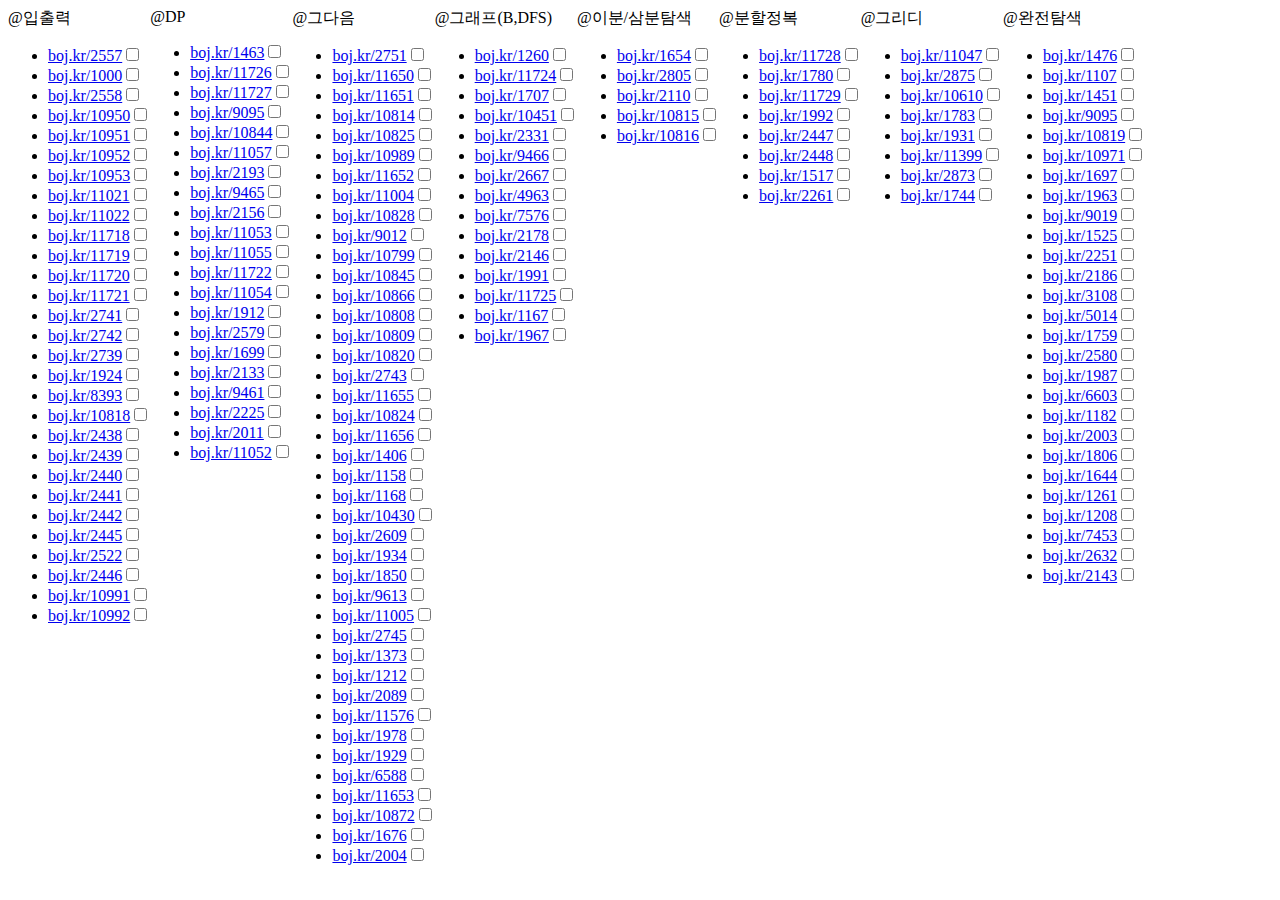
<file: index.html>
<!DOCTYPE HTML>
<html>
    <head>
        <meta charset="utf-8">
        <title>Algorithm URL</title> 
        <link rel="stylesheet" href="url.css"/>
    </head>
    <body>
        <div class = "links">
            <div>
                @입출력
            
            <ul class="sublinks">
                <li>boj.kr/2557</li>
                <li>boj.kr/1000</li>
                <li>boj.kr/2558</li>
                <li>boj.kr/10950</li>
                <li>boj.kr/10951</li>
                <li>boj.kr/10952</li>
                <li>boj.kr/10953</li>
                <li>boj.kr/11021</li>
                <li>boj.kr/11022</li>
                <li>boj.kr/11718</li>
                <li>boj.kr/11719</li>
                <li>boj.kr/11720</li>
                <li>boj.kr/11721</li>
                <li>boj.kr/2741</li>
                <li>boj.kr/2742</li>
                <li>boj.kr/2739</li>
                <li>boj.kr/1924</li>
                <li>boj.kr/8393</li>
                <li>boj.kr/10818</li>
                <li>boj.kr/2438</li>
                <li>boj.kr/2439</li>
                <li>boj.kr/2440</li>
                <li>boj.kr/2441</li>
                <li>boj.kr/2442</li>
                <li>boj.kr/2445</li>
                <li>boj.kr/2522</li>
                <li>boj.kr/2446</li>
                <li>boj.kr/10991</li>
                <li>boj.kr/10992</li>
            </ul></div>
            <div>
                @DP
            
            <ul class="sublinks">
                <li>boj.kr/1463</li>
                <li>boj.kr/11726</li>
                <li>boj.kr/11727</li>
                <li>boj.kr/9095</li>
                <li>boj.kr/10844</li>
                <li>boj.kr/11057</li>
                <li>boj.kr/2193</li>
                <li>boj.kr/9465</li>
                <li>boj.kr/2156</li>
                <li>boj.kr/11053</li>
                <li>boj.kr/11055</li>
                <li>boj.kr/11722</li>
                <li>boj.kr/11054</li>
                <li>boj.kr/1912</li>
                <li>boj.kr/2579</li>
                <li>boj.kr/1699</li>
                <li>boj.kr/2133</li>
                <li>boj.kr/9461</li>
                <li>boj.kr/2225</li>
                <li>boj.kr/2011</li>
                <li>boj.kr/11052</li>
            </ul></div>


            <div>
                @그다음
            
            <ul class="sublinks">
                <li>boj.kr/2751</li>
                <li>boj.kr/11650</li>
                <li>boj.kr/11651</li>
                <li>boj.kr/10814</li>
                <li>boj.kr/10825</li>
                <li>boj.kr/10989</li>
                <li>boj.kr/11652</li>
                <li>boj.kr/11004</li>
                <li>boj.kr/10828</li>
                <li>boj.kr/9012</li>
                <li>boj.kr/10799</li>
                <li>boj.kr/10845</li>
                <li>boj.kr/10866</li>
                <li>boj.kr/10808</li>
                <li>boj.kr/10809</li>
                <li>boj.kr/10820</li>
                <li>boj.kr/2743</li>
                <li>boj.kr/11655</li>
                <li>boj.kr/10824</li>
                <li>boj.kr/11656</li>
                <li>boj.kr/1406</li>
                <li>boj.kr/1158</li>
                <li>boj.kr/1168</li>
                <li>boj.kr/10430</li>
                <li>boj.kr/2609</li>
                <li>boj.kr/1934</li>
                <li>boj.kr/1850</li>
                <li>boj.kr/9613</li>
                <li>boj.kr/11005</li>
                <li>boj.kr/2745</li>
                <li>boj.kr/1373</li>
                <li>boj.kr/1212</li>
                <li>boj.kr/2089</li>
                <li>boj.kr/11576</li>
                <li>boj.kr/1978</li>
                <li>boj.kr/1929</li>
                <li>boj.kr/6588</li>
                <li>boj.kr/11653</li>
                <li>boj.kr/10872</li>
                <li>boj.kr/1676</li>
                <li>boj.kr/2004</li>
            </ul></div>

        
            <div>
                @그래프(B,DFS)
           
            <ul class="sublinks">
                <li>boj.kr/1260</li>
                <li>boj.kr/11724</li>
                <li>boj.kr/1707</li>
                <li>boj.kr/10451</li>
                <li>boj.kr/2331</li>
                <li>boj.kr/9466</li>
                <li>boj.kr/2667</li>
                <li>boj.kr/4963</li>
                <li>boj.kr/7576</li>
                <li>boj.kr/2178</li>
                <li>boj.kr/2146</li>
                <li>boj.kr/1991</li>
                <li>boj.kr/11725</li>
                <li>boj.kr/1167</li>
                <li>boj.kr/1967</li>
            </ul> </div>

            <div>
                @이분/삼분탐색
            
            <ul class="sublinks">
                <li>boj.kr/1654</li>
                <li>boj.kr/2805</li>
                <li>boj.kr/2110</li>
                <li>boj.kr/10815</li>
                <li>boj.kr/10816</li>
            </ul></div>
            <div>
                @분할정복
            
            <ul class="sublinks">
                <li>boj.kr/11728</li>
                <li>boj.kr/1780</li>
                <li>boj.kr/11729</li>
                <li>boj.kr/1992</li>
                <li>boj.kr/2447</li>
                <li>boj.kr/2448</li>
                <li>boj.kr/1517</li>
                <li>boj.kr/2261</li>
            </ul></div>
            <div>@그리디
            <ul class="sublinks">
                <li>boj.kr/11047</li>
                <li>boj.kr/2875</li>
                <li>boj.kr/10610</li>
                <li>boj.kr/1783</li>
                <li>boj.kr/1931</li>
                <li>boj.kr/11399</li>
                <li>boj.kr/2873</li>
                <li>boj.kr/1744</li>
            </ul></div>
            <div>@완전탐색
            <ul class="sublinks">
                <li>boj.kr/1476</li>
                <li>boj.kr/1107</li>
                <li>boj.kr/1451</li>
                <li>boj.kr/9095</li>
                <li>boj.kr/10819</li>
                <li>boj.kr/10971</li>
                <li>boj.kr/1697</li>
                <li>boj.kr/1963</li>
                <li>boj.kr/9019</li>
                <li>boj.kr/1525</li>
                <li>boj.kr/2251</li>
                <li>boj.kr/2186</li>
                <li>boj.kr/3108</li>
                <li>boj.kr/5014</li>
                <li>boj.kr/1759</li>
                <li>boj.kr/2580</li>
                <li>boj.kr/1987</li>
                <li>boj.kr/6603</li>
                <li>boj.kr/1182</li>
                <li>boj.kr/2003</li>
                <li>boj.kr/1806</li>
                <li>boj.kr/1644</li>
                <li>boj.kr/1261</li>
                <li>boj.kr/1208</li>
                <li>boj.kr/7453</li>
                <li>boj.kr/2632</li>
                <li>boj.kr/2143</li>
            </ul></div>
        </div>
        <script src="makeUrl.js"></script>
    </body>
</html>
</file>
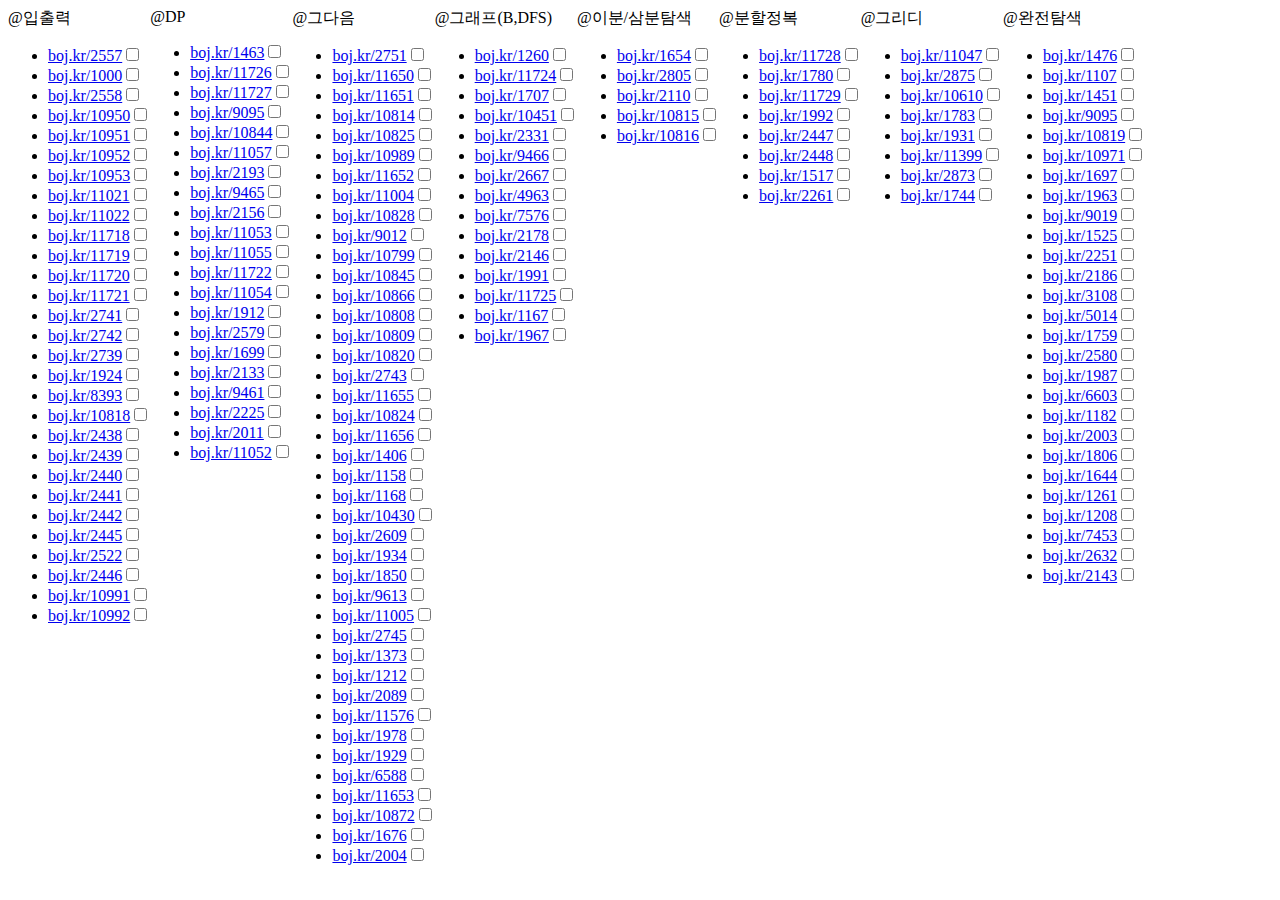
<file: url.html>
<!DOCTYPE HTML>
<html>
    <head>
        <meta charset="utf-8">
        <title>Algorithm URL</title> 
        <link rel="stylesheet" href="url.css"/>
    </head>
    <body>
        <div class = "links">
            <div>
                @입출력
            
            <ul class="sublinks">
                <li>boj.kr/2557</li>
                <li>boj.kr/1000</li>
                <li>boj.kr/2558</li>
                <li>boj.kr/10950</li>
                <li>boj.kr/10951</li>
                <li>boj.kr/10952</li>
                <li>boj.kr/10953</li>
                <li>boj.kr/11021</li>
                <li>boj.kr/11022</li>
                <li>boj.kr/11718</li>
                <li>boj.kr/11719</li>
                <li>boj.kr/11720</li>
                <li>boj.kr/11721</li>
                <li>boj.kr/2741</li>
                <li>boj.kr/2742</li>
                <li>boj.kr/2739</li>
                <li>boj.kr/1924</li>
                <li>boj.kr/8393</li>
                <li>boj.kr/10818</li>
                <li>boj.kr/2438</li>
                <li>boj.kr/2439</li>
                <li>boj.kr/2440</li>
                <li>boj.kr/2441</li>
                <li>boj.kr/2442</li>
                <li>boj.kr/2445</li>
                <li>boj.kr/2522</li>
                <li>boj.kr/2446</li>
                <li>boj.kr/10991</li>
                <li>boj.kr/10992</li>
            </ul></div>
            <div>
                @DP
            
            <ul class="sublinks">
                <li>boj.kr/1463</li>
                <li>boj.kr/11726</li>
                <li>boj.kr/11727</li>
                <li>boj.kr/9095</li>
                <li>boj.kr/10844</li>
                <li>boj.kr/11057</li>
                <li>boj.kr/2193</li>
                <li>boj.kr/9465</li>
                <li>boj.kr/2156</li>
                <li>boj.kr/11053</li>
                <li>boj.kr/11055</li>
                <li>boj.kr/11722</li>
                <li>boj.kr/11054</li>
                <li>boj.kr/1912</li>
                <li>boj.kr/2579</li>
                <li>boj.kr/1699</li>
                <li>boj.kr/2133</li>
                <li>boj.kr/9461</li>
                <li>boj.kr/2225</li>
                <li>boj.kr/2011</li>
                <li>boj.kr/11052</li>
            </ul></div>


            <div>
                @그다음
            
            <ul class="sublinks">
                <li>boj.kr/2751</li>
                <li>boj.kr/11650</li>
                <li>boj.kr/11651</li>
                <li>boj.kr/10814</li>
                <li>boj.kr/10825</li>
                <li>boj.kr/10989</li>
                <li>boj.kr/11652</li>
                <li>boj.kr/11004</li>
                <li>boj.kr/10828</li>
                <li>boj.kr/9012</li>
                <li>boj.kr/10799</li>
                <li>boj.kr/10845</li>
                <li>boj.kr/10866</li>
                <li>boj.kr/10808</li>
                <li>boj.kr/10809</li>
                <li>boj.kr/10820</li>
                <li>boj.kr/2743</li>
                <li>boj.kr/11655</li>
                <li>boj.kr/10824</li>
                <li>boj.kr/11656</li>
                <li>boj.kr/1406</li>
                <li>boj.kr/1158</li>
                <li>boj.kr/1168</li>
                <li>boj.kr/10430</li>
                <li>boj.kr/2609</li>
                <li>boj.kr/1934</li>
                <li>boj.kr/1850</li>
                <li>boj.kr/9613</li>
                <li>boj.kr/11005</li>
                <li>boj.kr/2745</li>
                <li>boj.kr/1373</li>
                <li>boj.kr/1212</li>
                <li>boj.kr/2089</li>
                <li>boj.kr/11576</li>
                <li>boj.kr/1978</li>
                <li>boj.kr/1929</li>
                <li>boj.kr/6588</li>
                <li>boj.kr/11653</li>
                <li>boj.kr/10872</li>
                <li>boj.kr/1676</li>
                <li>boj.kr/2004</li>
            </ul></div>

        
            <div>
                @그래프(B,DFS)
           
            <ul class="sublinks">
                <li>boj.kr/1260</li>
                <li>boj.kr/11724</li>
                <li>boj.kr/1707</li>
                <li>boj.kr/10451</li>
                <li>boj.kr/2331</li>
                <li>boj.kr/9466</li>
                <li>boj.kr/2667</li>
                <li>boj.kr/4963</li>
                <li>boj.kr/7576</li>
                <li>boj.kr/2178</li>
                <li>boj.kr/2146</li>
                <li>boj.kr/1991</li>
                <li>boj.kr/11725</li>
                <li>boj.kr/1167</li>
                <li>boj.kr/1967</li>
            </ul> </div>

            <div>
                @이분/삼분탐색
            
            <ul class="sublinks">
                <li>boj.kr/1654</li>
                <li>boj.kr/2805</li>
                <li>boj.kr/2110</li>
                <li>boj.kr/10815</li>
                <li>boj.kr/10816</li>
            </ul></div>
            <div>
                @분할정복
            
            <ul class="sublinks">
                <li>boj.kr/11728</li>
                <li>boj.kr/1780</li>
                <li>boj.kr/11729</li>
                <li>boj.kr/1992</li>
                <li>boj.kr/2447</li>
                <li>boj.kr/2448</li>
                <li>boj.kr/1517</li>
                <li>boj.kr/2261</li>
            </ul></div>
            <div>@그리디
            <ul class="sublinks">
                <li>boj.kr/11047</li>
                <li>boj.kr/2875</li>
                <li>boj.kr/10610</li>
                <li>boj.kr/1783</li>
                <li>boj.kr/1931</li>
                <li>boj.kr/11399</li>
                <li>boj.kr/2873</li>
                <li>boj.kr/1744</li>
            </ul></div>
            <div>@완전탐색
            <ul class="sublinks">
                <li>boj.kr/1476</li>
                <li>boj.kr/1107</li>
                <li>boj.kr/1451</li>
                <li>boj.kr/9095</li>
                <li>boj.kr/10819</li>
                <li>boj.kr/10971</li>
                <li>boj.kr/1697</li>
                <li>boj.kr/1963</li>
                <li>boj.kr/9019</li>
                <li>boj.kr/1525</li>
                <li>boj.kr/2251</li>
                <li>boj.kr/2186</li>
                <li>boj.kr/3108</li>
                <li>boj.kr/5014</li>
                <li>boj.kr/1759</li>
                <li>boj.kr/2580</li>
                <li>boj.kr/1987</li>
                <li>boj.kr/6603</li>
                <li>boj.kr/1182</li>
                <li>boj.kr/2003</li>
                <li>boj.kr/1806</li>
                <li>boj.kr/1644</li>
                <li>boj.kr/1261</li>
                <li>boj.kr/1208</li>
                <li>boj.kr/7453</li>
                <li>boj.kr/2632</li>
                <li>boj.kr/2143</li>
            </ul></div>
        </div>
        <script src="makeUrl.js"></script>
    </body>
</html>
</file>
<file: url.css>
.links{
    display:flex;
}
</file>
